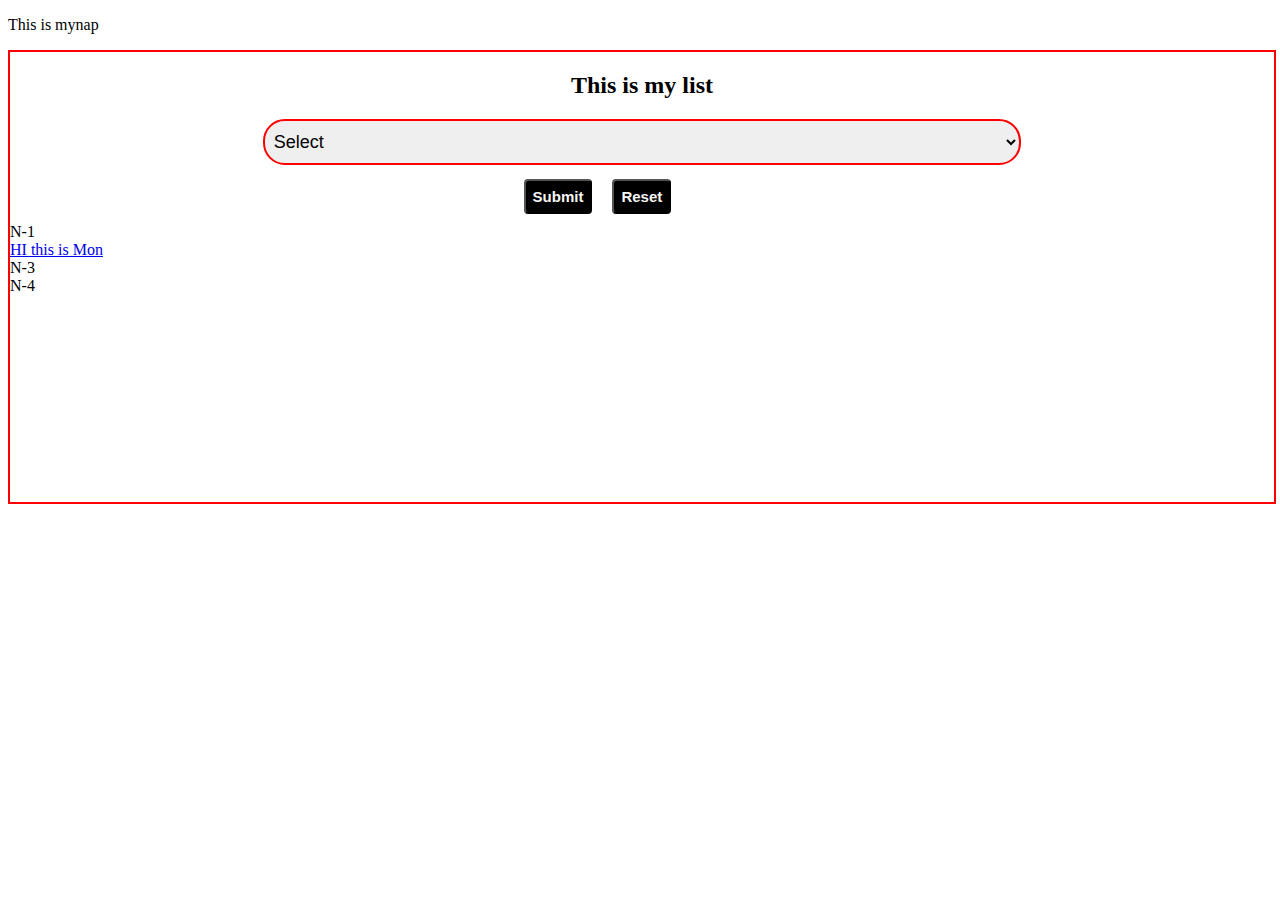
<file: practice.html>
<!DOCTYPE html>
<html lang="en">

<head>
    <meta charset="UTF-8">
    <meta name="viewport" content="width=device-width, initial-scale=1.0">
    <title>Practice html</title>
    <link rel="stylesheet" href="practice.css">

</head>

<body>
    <div id="myapp">
        <p>This is mynap</p>
    </div>

    <div class="container">
        <h2>This is my list</h2>
        <select name="car-selection" id="car">
            <option value="Select">Select</option>
            <option value="BMW">BMW</option>
            <option value="Mahindra">Mahindra</option>
            <option value="Suzuki">Suzuki</option>
        </select>
        <div class="container2">
            <button type="submit" class="btn">Submit</button>
            <button type="reset" class="btn">Reset</button>
        </div>

        <div class="container3" id="no-1">N-1</div>
        <div class="container3" id="no-2">N-2</div>
        <div class="container3" id="no-3">N-3</div>
        <div class="container3" id="no-4">N-4</div>

    </div>
    <script src="practice.js"></script>
</body>

</html>
</file>
<file: practice.css>
.container{
    border: 2px solid red;
    height: 50vh;
    width: 100%;
    margin: 10px auto;
}
h2{
    text-align: center;
}

#car{
    display: block;
    border-radius: 22px;
    font-size: large;
    padding: 10px 5px;
    width: 60%;
    margin: 10px auto;
    border: 2px solid red;

}
.container2{
    /* border: 2px solid green; */
    width: 20%;
    margin: 5px auto;
}

.btn{
    border-radius: 4px;
    padding: 7px 7px;
    margin: 4px 8px;
    font-size: 15px;
    font-weight: bold;
    background-color: black;
    color: whitesmoke;
    
    
}
.btn:hover{
    cursor: pointer;
    background-color: white;
    color: black;
}
</file>
